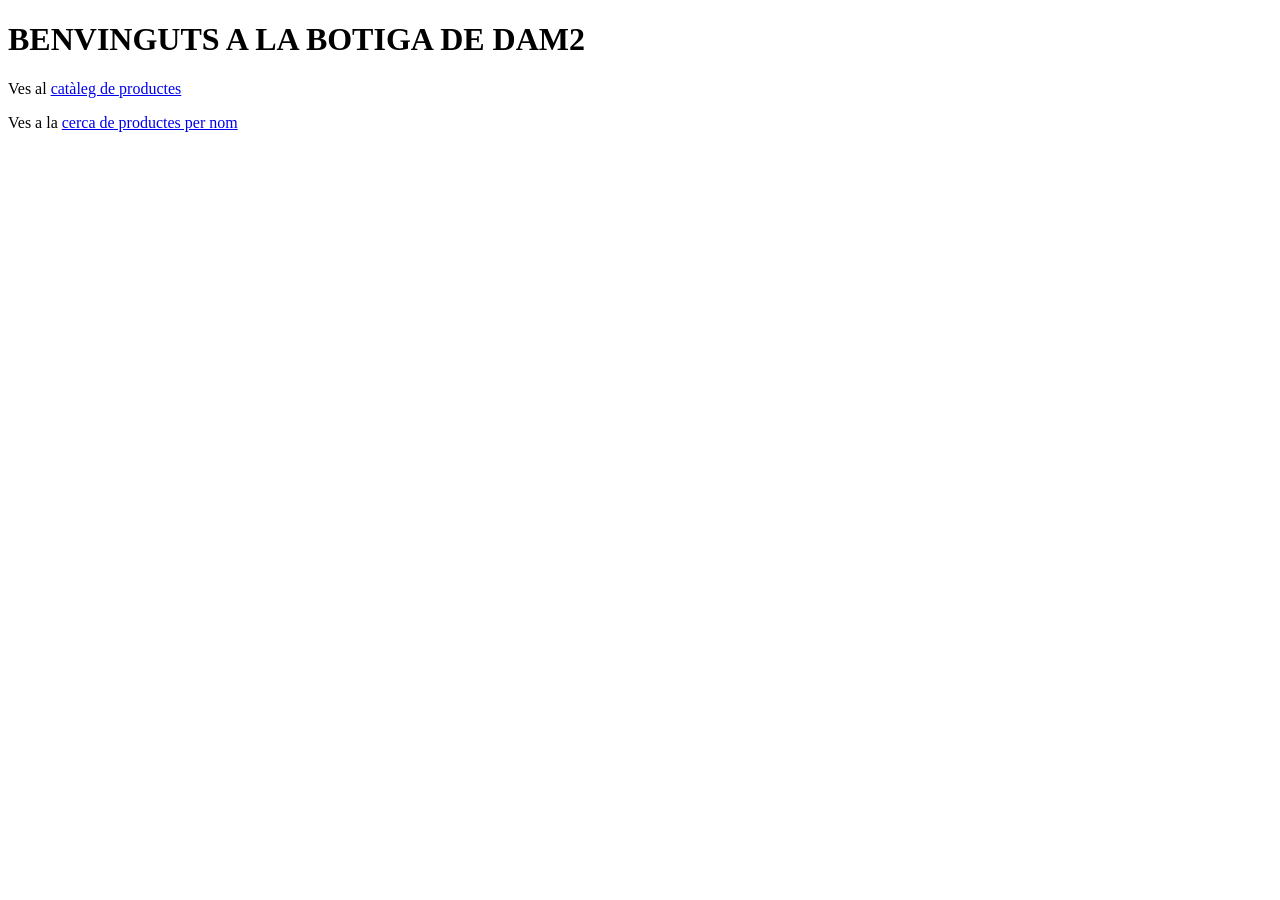
<file: src/main/resources/templates/index.html>
<!DOCTYPE html>
<html lang="en" xmlns:th="http://www.thymeleaf.org">
<head>
    <meta charset="UTF-8">
    <title>Inici</title>
    <link th:href="@{/styles/style_index.css}" rel="stylesheet" />
</head>
<body>
    <h1>BENVINGUTS A LA BOTIGA DE DAM2</h1>
    <p>Ves al <a href="catalog">catàleg de productes</a></p>
    <p>Ves a la <a href="search">cerca de productes per nom</a></p>
</body>
</html>
</file>
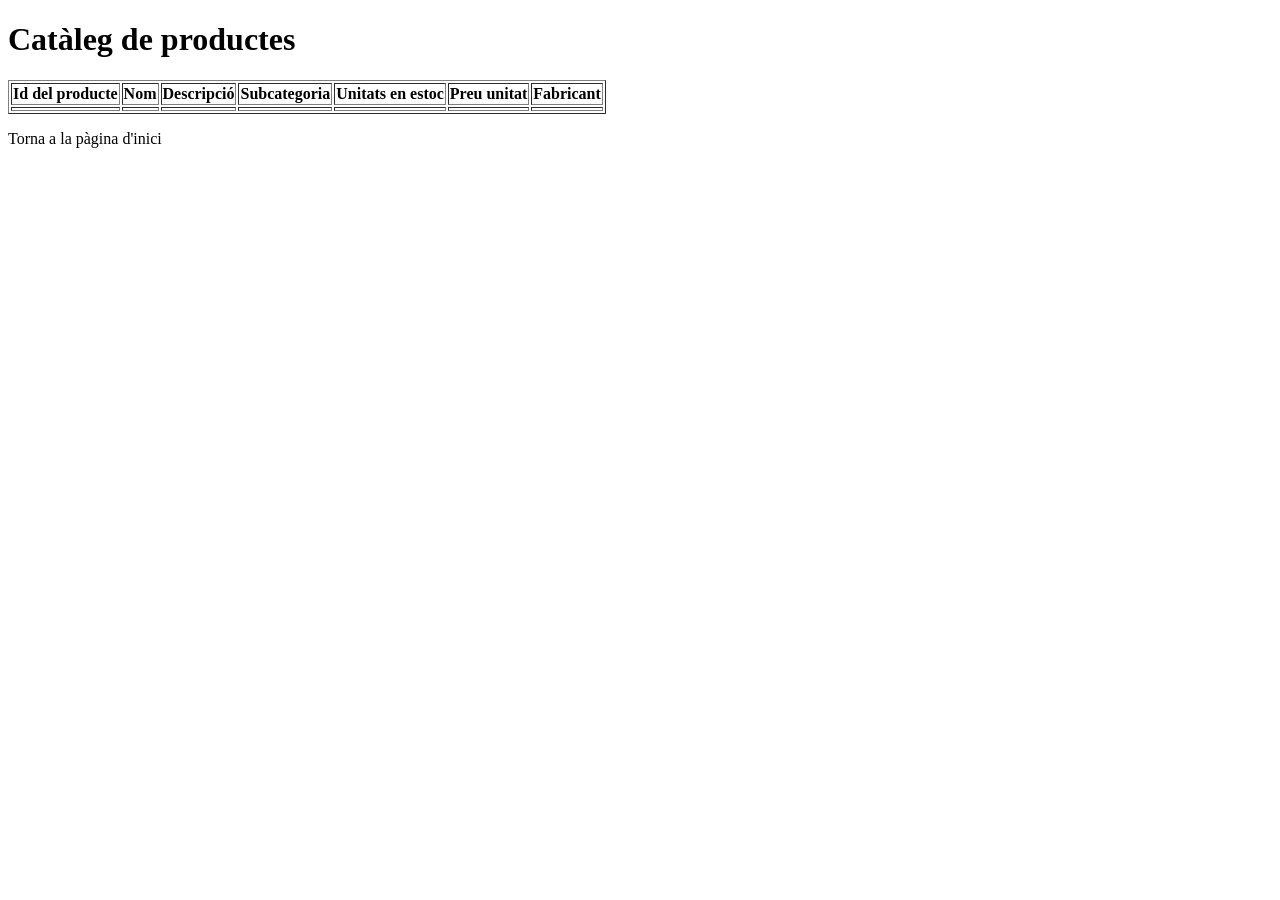
<file: src/main/resources/templates/catalog.html>
<!DOCTYPE html>
<html lang="en" xmlns:th="http://www.w3.org/1999/xhtml">
    <head>
        <meta charset="UTF-8">
        <title>Catàleg de productes</title>
        <link th:href="@{/styles/style_catalog.css}" rel="stylesheet" />
    </head>
<body>
    <h1>Catàleg de productes</h1>
    <table border="1">
        <thead>
            <tr>
                <th>Id del producte</th>
                <th>Nom</th>
                <th>Descripció</th>
                <th>Subcategoria</th>
                <th>Unitats en estoc</th>
                <th>Preu unitat</th>
                <th>Fabricant</th>
            </tr>
        </thead>
        <tbody th:each="product : ${products}">
            <tr>
                <td th:text="${product.product_id}"></td>
                <td th:text="${product.name}"></td>
                <td th:text="${product.description}"></td>
                <td th:text="${product.subcategory}"></td>
                <td th:text="${product.units}"></td>
                <td th:text="${product.price}"></td>
                <td th:text="${product.company}"></td>
            </tr>
        </tbody>
    </table>
    <p><a class="nav-link" th:href="@{/}">Torna a la pàgina d'inici</a></p>
</body>
</html>
</file>
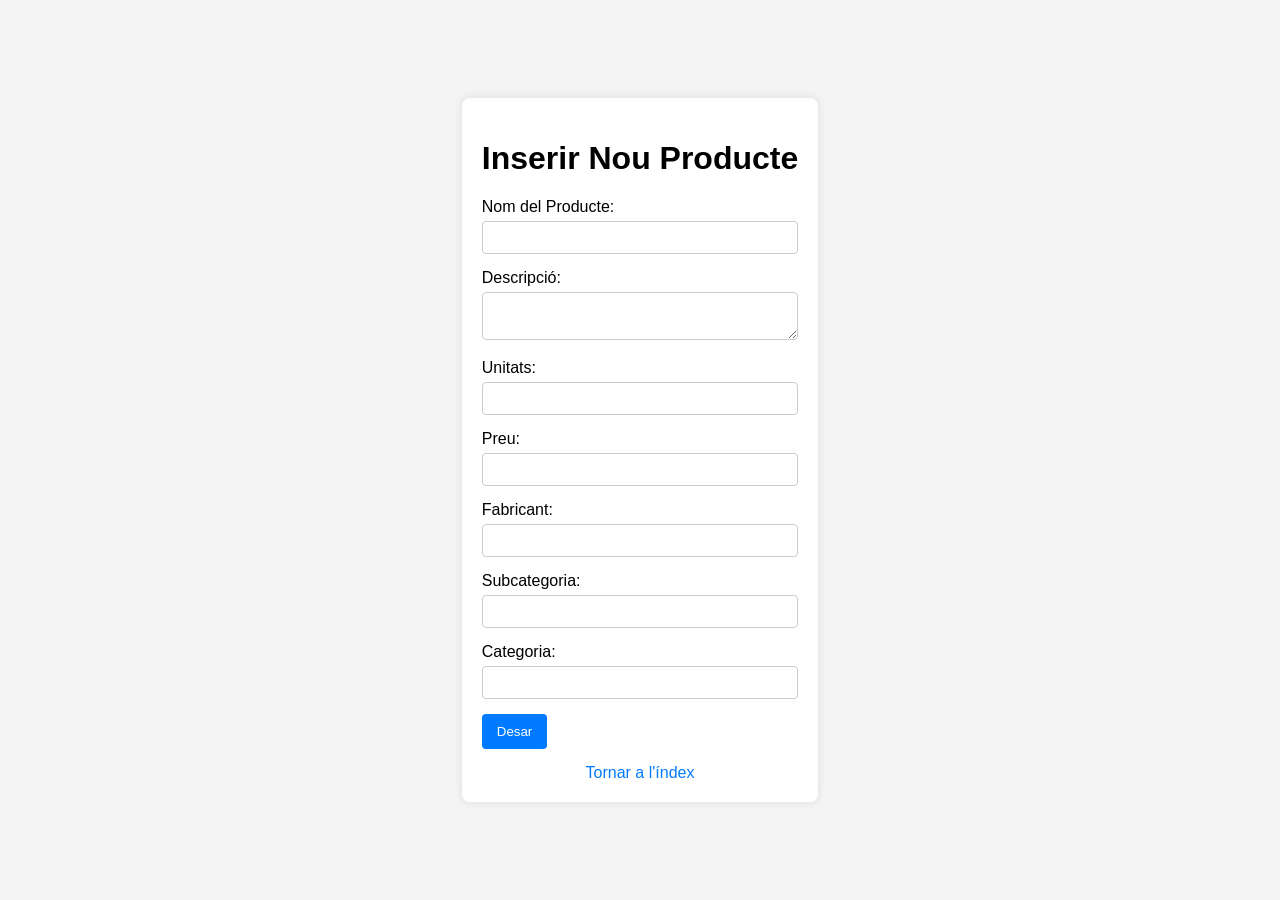
<file: src/main/resources/templates/product.html>
<!DOCTYPE html>
<html xmlns:th="http://www.thymeleaf.org">
<head>
    <meta charset="UTF-8">
    <title>Inserir Nou Producte</title>
    <style>
        body {
            font-family: Arial, sans-serif;
            display: flex;
            justify-content: center;
            align-items: center;
            height: 100vh;
            margin: 0;
            background-color: #f4f4f4;
        }
        .container {
            background: #fff;
            padding: 20px;
            border-radius: 8px;
            box-shadow: 0 0 10px rgba(0, 0, 0, 0.1);
        }
        form div {
            margin-bottom: 15px;
        }
        label {
            display: block;
            margin-bottom: 5px;
        }
        input[type="text"], input[type="number"], textarea {
            width: 100%;
            padding: 8px;
            box-sizing: border-box;
            border: 1px solid #ccc;
            border-radius: 4px;
        }
        button {
            padding: 10px 15px;
            color: #fff;
            background-color: #007BFF;
            border: none;
            border-radius: 4px;
            cursor: pointer;
        }
        button:hover {
            background-color: #0056b3;
        }
        .link {
            margin-top: 10px;
            text-align: center;
        }
        .link a {
            text-decoration: none;
            color: #007BFF;
        }
        .link a:hover {
            text-decoration: underline;
        }
    </style>
</head>
<body>
    <div class="container">
        <h1>Inserir Nou Producte</h1>
        <form th:action="@{/productes/desar}" method="post">
            <div>
                <label for="nom">Nom del Producte:</label>
                <input type="text" id="nom" name="nom" required>
            </div>
            <div>
                <label for="descripcio">Descripció:</label>
                <textarea id="descripcio" name="descripcio" required></textarea>
            </div>
            <div>
                <label for="unitats">Unitats:</label>
                <input type="number" id="unitats" name="unitats" required>
            </div>
            <div>
                <label for="preu">Preu:</label>
                <input type="number" step="0.01" id="preu" name="preu" required>
            </div>
            <div>
                <label for="fabricant">Fabricant:</label>
                <input type="text" id="fabricant" name="fabricant" required>
            </div>
            <div>
                <label for="subcategoria">Subcategoria:</label>
                <input type="text" id="subcategoria" name="subcategoria" required>
            </div>
            <div>
                <label for="categoria">Categoria:</label>
                <input type="text" id="categoria" name="categoria" required>
            </div>
            <div>
                <button type="submit">Desar</button>
            </div>
        </form>
        <div class="link">
            <a th:href="@{/index}">Tornar a l'índex</a>
        </div>
    </div>
</body>
</html>
</file>
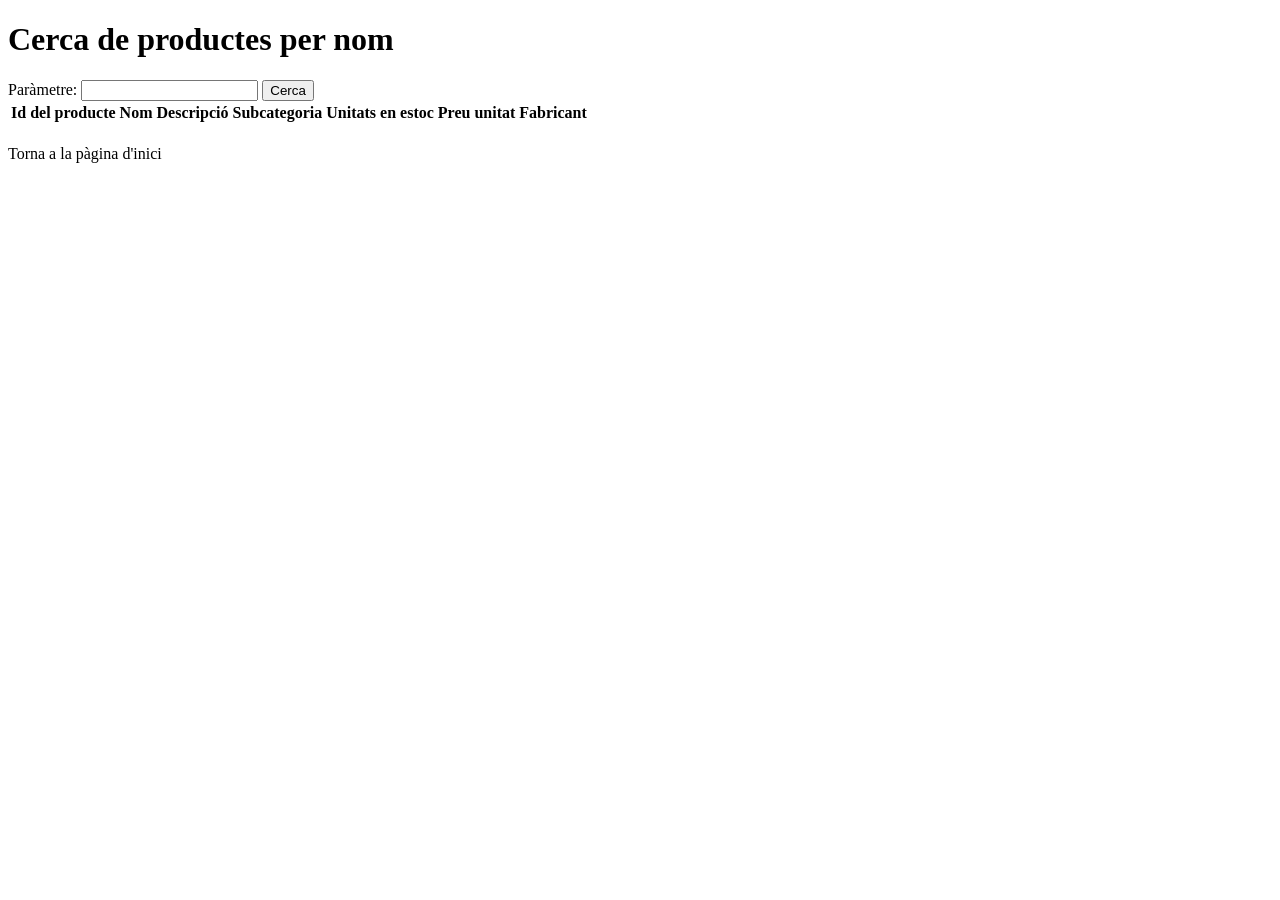
<file: src/main/resources/templates/search.html>
<!DOCTYPE html>
<html lang="en" xmlns:th="http://www.thymeleaf.org">
<head>
    <meta charset="UTF-8">
    <title>Formulari de cerca</title>
    <link th:href="@{/styles/style_search.css}" rel="stylesheet" />
</head>
<body>
    <h1>Cerca de productes per nom</h1>
    <form action="#" th:action="@{/prodname}" th:object="${prodname}" th:method="post">
        <label for="name">Paràmetre:</label>
        <input type="text" id="name" name="name" required>
        <button type="submit">Cerca</button>
    </form>
    <div th:if="${product}">
        <table>
            <tr>
                <th>Id del producte</th>
                <th>Nom</th>
                <th>Descripció</th>
                <th>Subcategoria</th>
                <th>Unitats en estoc</th>
                <th>Preu unitat</th>
                <th>Fabricant</th>
            </tr>
            <tr>
                <td th:text="${product.product_id}"></td>
                <td th:text="${product.name}"></td>
                <td th:text="${product.description}"></td>
                <td th:text="${product.subcategory}"></td>
                <td th:text="${product.units}"></td>
                <td th:text="${product.price}"></td>
                <td th:text="${product.company}"></td>
            </tr>
        </table>
    </div>
    <p><a class="nav-link" th:href="@{/}">Torna a la pàgina d'inici</a></p>
</body>
</html>
</file>
